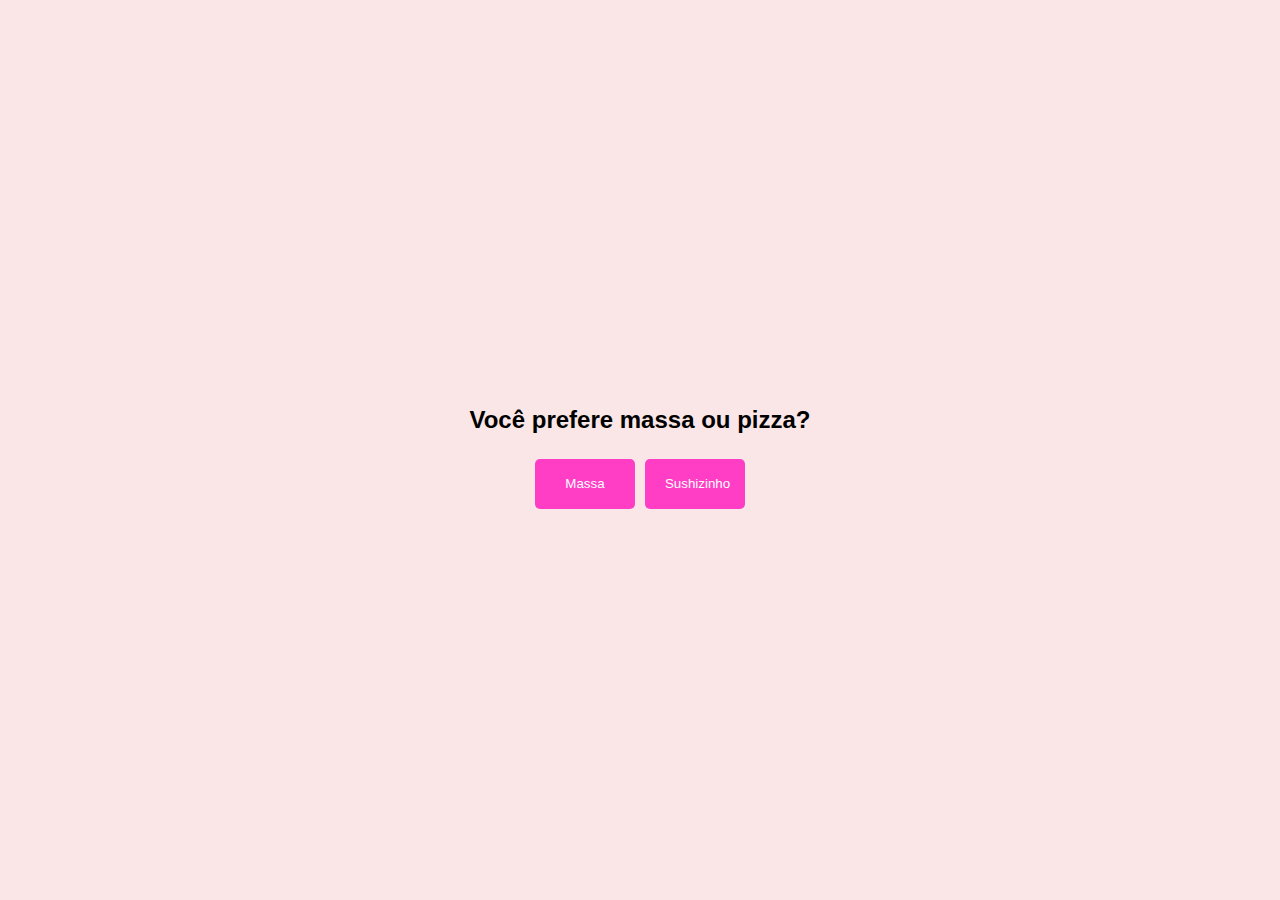
<file: index.html>
<!DOCTYPE html>
<html lang="en">
<head>
<meta charset="UTF-8">
<meta name="viewport" content="width=device-width, initial-scale=1.0">
<title>Namora comigo?</title>
<link rel="stylesheet" type="text/css" href="style.css">
<style>
    /* Estilos apenas para tornar o botão visível */
    .btn {
        width: 100px;
        height: 50px;
        background-color: rgb(255, 62, 197);
        color: white;
        border: none;
        cursor: pointer;
    }
</style>
</head>
<body>
    <div id="conteudo">
        <div id="pergunta2" style="display: block;">
            <h2>Você prefere massa ou pizza?</h2>
            <div class="opcoes">
                <button class="btn" onclick="pergunta2Respondida('massa')">Massa</button>
                <button class="btn" onclick="pergunta2Respondida('Sushizinho')">Sushizinho</button>
            </div>
        </div>
        <div id="pergunta1" style="display: none;">
            <h2>Gosta mais de sair de dia ou de noite?</h2>
            <div class="opcoes">
                <button class="btn" onclick="pergunta1Respondida('dia')">Dia</button>
                <button class="btn" onclick="pergunta1Respondida('noite')">Noite</button>
            </div>
        </div>
        <div id="pergunta3" style="display: none;">
            <h2>Um beijinho meu ou um presente misterioso?</h2>
            <div class="opcoes">
                <button class="btn" onclick="pergunta3Respondida('5 beijinhos')">5 beijinhos</button>
                <button class="btn" onclick="pergunta3Respondida('presente')">presente</button>
            </div>
        </div>
        <div id="pergunta4" style="display: none;">
            <h2>Você prefere sair durante a semana ou no final de semana?</h2>
            <div class="opcoes">
                <button class="btn" onclick="pergunta4Respondida('semana')">Durante a semana</button>
                <button class="btn" onclick="pergunta4Respondida('final de semana')">Final de semana</button>
            </div>
        </div>
        <div id="perguntaPrincipal" style="display: none;">
            <h2>Aceita ir em um date comigo?</h2>
            <div class="opcoes">
                <button id="btnSim" class="btn" onclick="sim()">SIM</button>
                <button id="btnNao" class="btn" onmouseover="desvia(this)" onmouseleave="hideNao()">NÃO</button>
            </div>
        </div>
    </div>
    <div id="coracaoContainer"></div>
    <script src="script.js"></script>
    <script>
        // Função para mover o botão "NÃO" para uma nova posição aleatória
        function desvia(btn) {
            // Move o botão para uma nova posição aleatória na tela
            var newPositionX = Math.random() * (window.innerWidth - 100);
            var newPositionY = Math.random() * (window.innerHeight - 100);
            btn.style.position = 'absolute'; // Define a posição absoluta para poder ajustar o top e left
            btn.style.top = newPositionY + 'px'; // Define a nova posição vertical do botão
            btn.style.left = newPositionX + 'px'; // Define a nova posição horizontal do botão
        }
    </script>
</body>
</html>
</file>
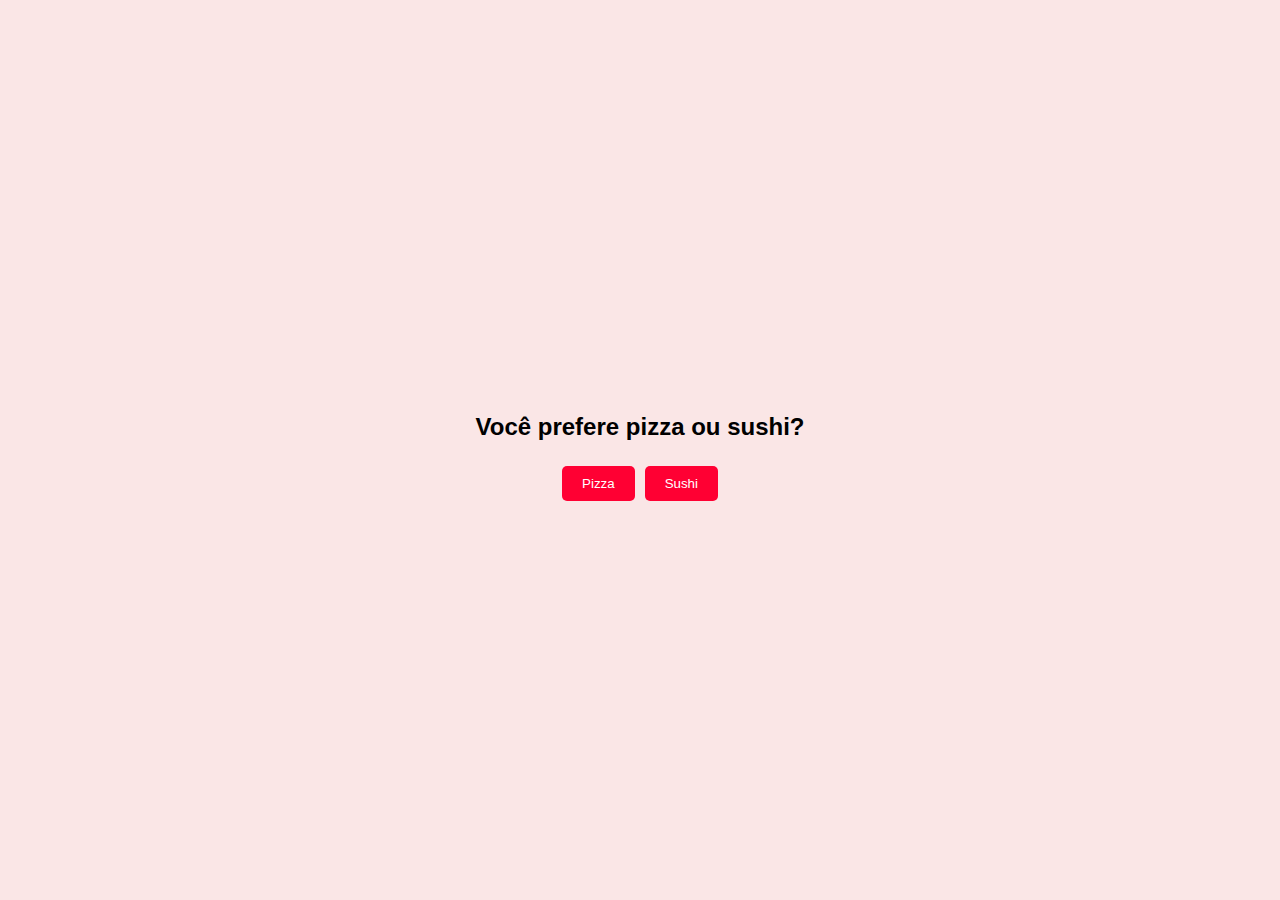
<file: main.html>
<!DOCTYPE html>
<html lang="en">
<head>
    <meta charset="UTF-8">
    <meta http-equiv="X-UA-Compatible" content="IE=edge">
    <meta name="viewport" content="width=device-width, initial-scale=1.0">
    <title>Namora comigo?</title>
    <link rel="stylesheet" type="text/css" href="style.css">
</head>
<body>
    <div id="conteudo">
        <div id="pergunta1" style="display: block;">
            <h2>Você prefere pizza ou sushi?</h2>
            <div class="opcoes">
                <button class="btn" onclick="pergunta1Respondida('pizza')">Pizza</button>
                <button class="btn" onclick="pergunta1Respondida('sushi')">Sushi</button>
            </div>
        </div>
        <div id="pergunta2" style="display: none;">
            <h2>Qual é o seu filme favorito?</h2>
            <div class="opcoes">
                <button class="btn" onclick="pergunta2Respondida('aventura')">Aventura</button>
                <button class="btn" onclick="pergunta2Respondida('comédia')">Comédia</button>
            </div>
        </div>
        <div id="perguntaPrincipal" style="display: none;">
            <h2>Aceita namorar comigo?</h2>
            <div class="opcoes">
                <button id="btnSim" class="btn" onclick="sim()">SIM</button>
                <button id="btnNao" class="btn" onclick="desvia(this)" onmouseover="showNao()" onmouseleave="hideNao()">NÃO</button>
            </div>
        </div>
    </div>
    <div id="coracaoContainer"></div>
    <script src="script.js"></script>
</body>
</html>
</file>
<file: style.css>
body {
    margin: 0;
    padding: 0;
    background-color: #fae6e6; /* Nova cor de fundo, mais suave */
}

#conteudo {
    width: 100%;
    height: 100vh;
    display: flex;
    justify-content: center;
    align-items: center;
    flex-direction: column;
    font-family: Arial, sans-serif; /* Fonte mais comum */
}

.pergunta {
    background-color: #fff;
    padding: 20px;
    border-radius: 10px;
    box-shadow: 0px 0px 10px rgba(0, 0, 0, 0.1); /* Sombra suave */
    margin-bottom: 20px;
    transition: transform 0.3s ease; /* Efeito de transição */
}

.pergunta:hover {
    transform: scale(1.02); /* Aumenta um pouco ao passar o mouse */
}

.opcoes {
    display: flex;
    justify-content: center;
    align-items: center;
    margin-top: 20px;
}

.btn {
    background-color: #ff0033; /* Vermelho mais intenso para transmitir paixão */
    color: white;
    border: none;
    padding: 10px 20px;
    border-radius: 5px;
    margin: 5px;
    cursor: pointer;
    transition: background-color 0.3s; /* Transição suave de cor */
}


.btn:hover {
    background-color: #ff4646; /* Vermelho mais escuro ao passar o mouse */
}

#coracaoContainer {
    position: fixed;
    top: 0;
    left: 0;
    width: 100%;
    height: 100%;
    z-index: 9999;
    display: flex;
    justify-content: center;
    align-items: center;
    pointer-events: none; /* Impede que os corações interfiram nos cliques */
}

.coracao-gigante {
    font-size: 800px; /* Reduzindo o tamanho do coração final */
    color: #ff0033; /* Vermelho mais intenso para transmitir paixão */
    position: relative; /* Posição relativa para a sobreposição da mensagem */
    z-index: -1; /* Coloca o coração atrás do conteúdo de texto */
    text-align: center;
}

.coracao-gigante .mensagem {
    position: absolute; /* Posição absoluta para a mensagem */
    top: 50%; /* Ajusta verticalmente a mensagem para o meio */
    left: 50%; /* Ajusta horizontalmente a mensagem para o meio */
    transform: translate(-50%, -50%); /* Centraliza a mensagem */
    font-size: 32px; /* Aumentando o tamanho da fonte para a mensagem */
    color: #4d000f; /* Nova cor do texto, mais escura para contraste */
    text-align: center; /* Alinhando o texto ao centro */
}


.coracao-box {
    position: absolute;
    top: 50%;
    left: 50%;
    transform: translate(-50%, -50%);
    width: 200px; /* Largura da caixa */
    height: 200px; /* Altura da caixa */
    background-color: #ff0033; /* Vermelho mais intenso para transmitir paixão */
    border-radius: 50%;
    text-align: center;
    display: flex;
    flex-direction: column;
    justify-content: center;
    align-items: center;
    font-size: 24px;
    color: white;
}

.coracao-box .mensagem {
    margin-top: 20px;
}
</file>
